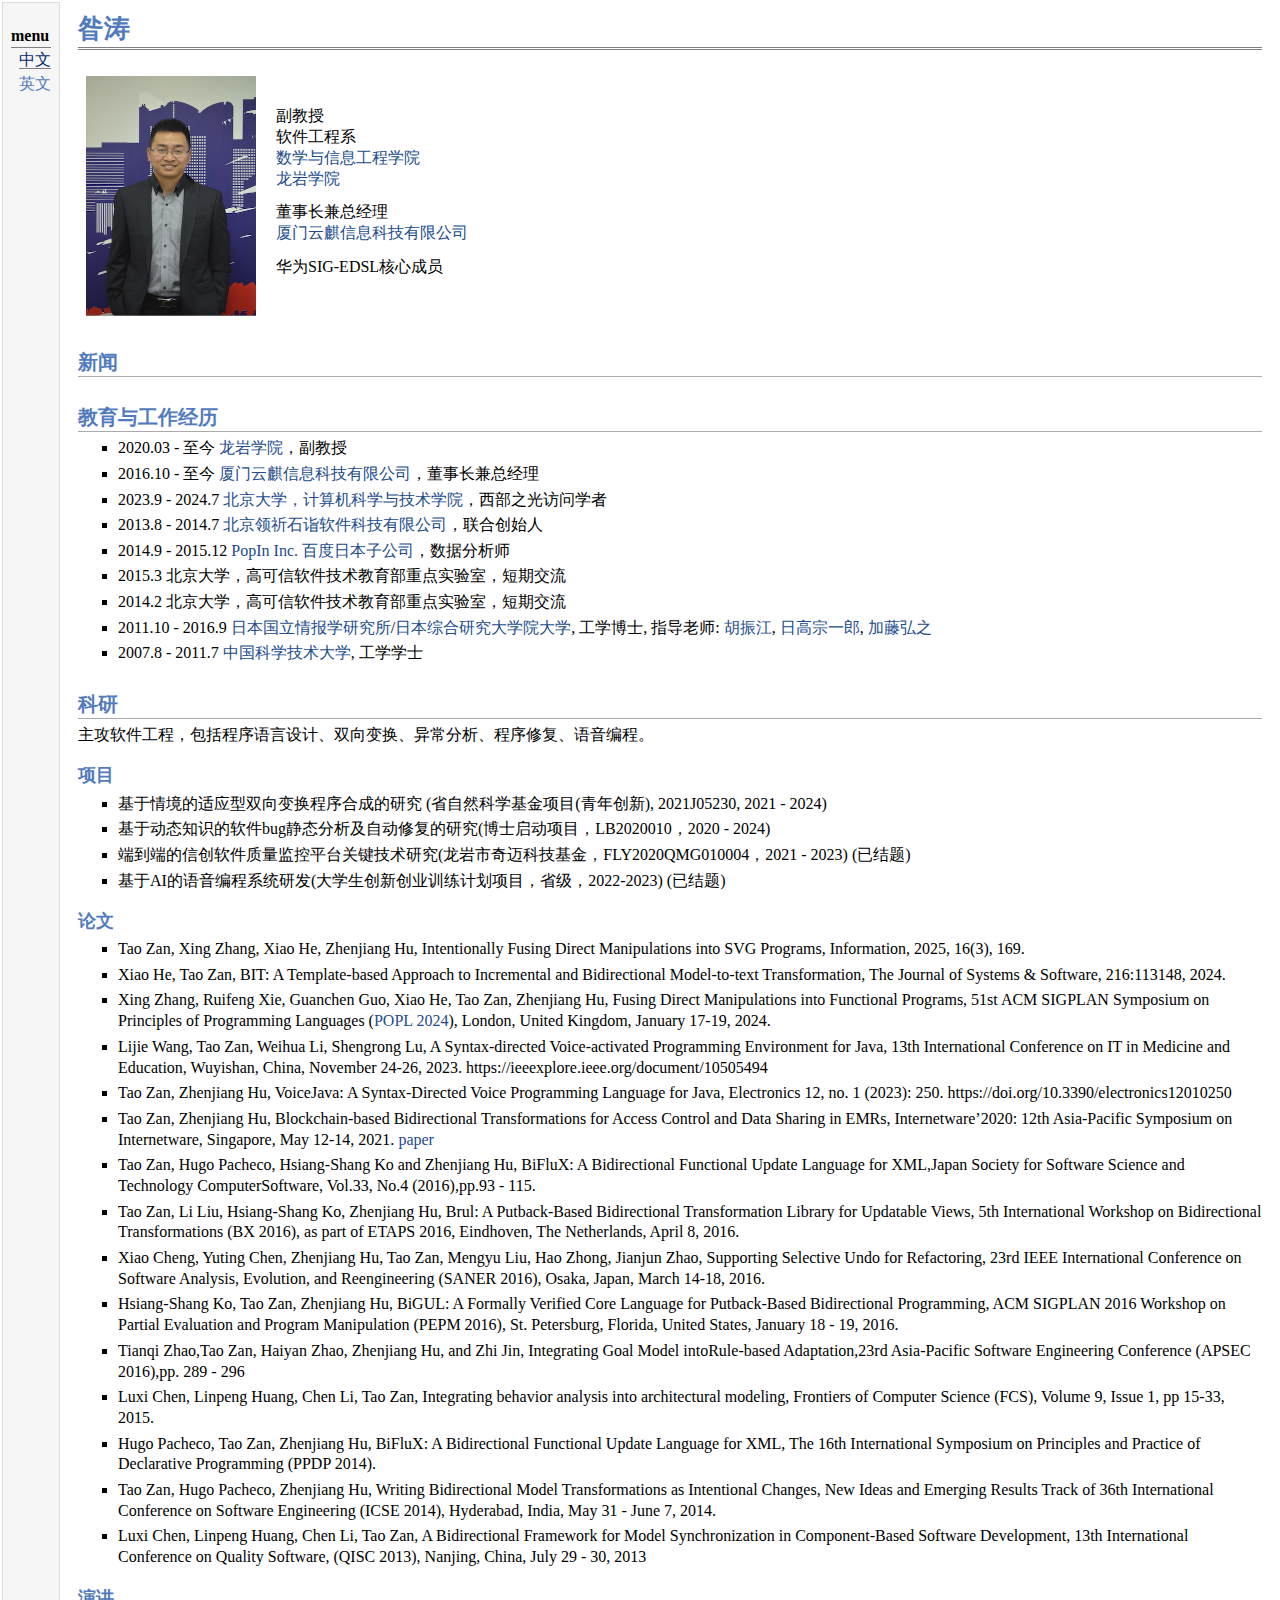
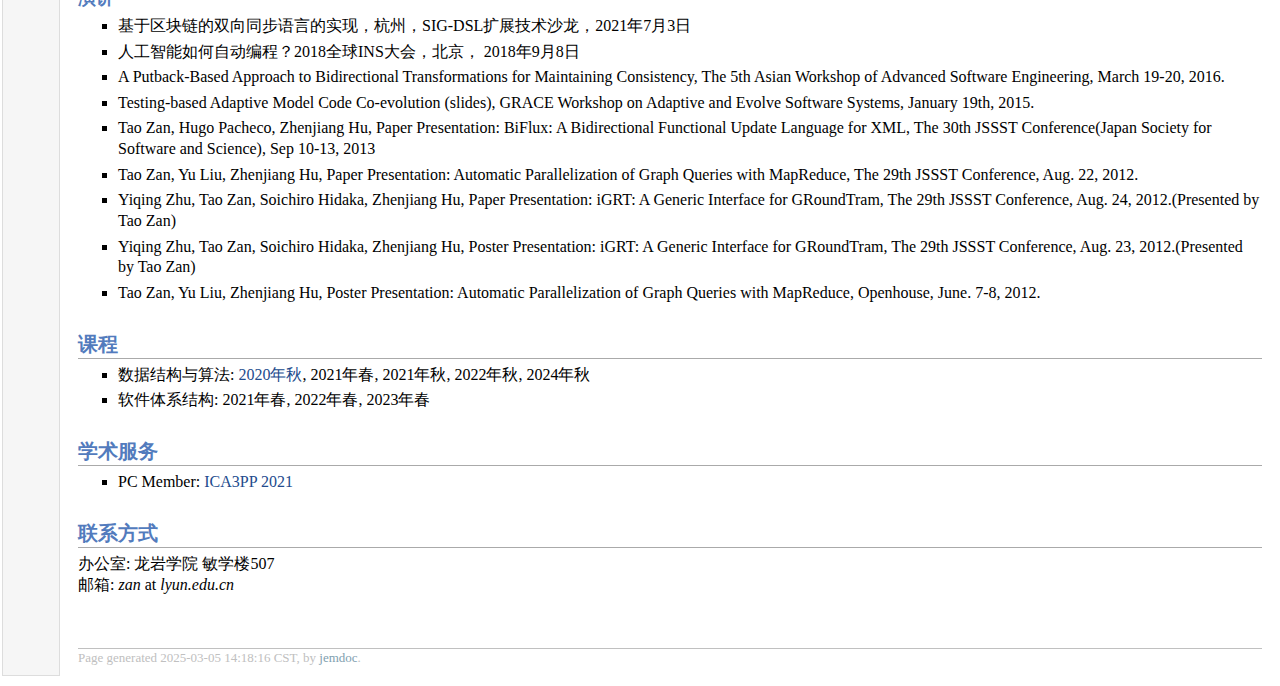
<file: index.html>
<!DOCTYPE html PUBLIC "-//W3C//DTD XHTML 1.1//EN"
  "http://www.w3.org/TR/xhtml11/DTD/xhtml11.dtd">
<html xmlns="http://www.w3.org/1999/xhtml" xml:lang="en">
<head>
<meta name="generator" content="jemdoc, see http://jemdoc.jaboc.net/" />
<meta http-equiv="Content-Type" content="text/html;charset=utf-8" />
<link rel="stylesheet" href="jemdoc.css" type="text/css" />
<title>昝涛</title>
</head>
<body>
<table summary="Table for page layout." id="tlayout">
<tr valign="top">
<td id="layout-menu">
<div class="menu-category">menu</div>
<div class="menu-item"><a href="index.html" class="current">中文</a></div>
<div class="menu-item"><a href="english.html">英文</a></div>
</td>
<td id="layout-content">
<div id="toptitle">
<h1>昝涛</h1>
</div>
<table class="imgtable"><tr><td>
<img src="pic/zan.png" alt="tao zan at urwork" width="170px" height="240px" />&nbsp;</td>
<td align="left"><p>副教授<br /> 
软件工程系 <br />
<a href="http://xxgcxy.lyun.edu.cn/">数学与信息工程学院</a> <br />
<a href="http://www.lyun.edu.cn/">龙岩学院</a><br /></p>
<p>董事长兼总经理<br />
<a href="https://fundebug.com">厦门云麒信息科技有限公司</a></p>
<p>华为SIG-EDSL核心成员</p>
</td></tr></table>
<h2>新闻</h2>
<h2>教育与工作经历</h2>
<ul>
<li><p>2020.03 - 至今 <a href="http://www.lyun.edu.cn/">龙岩学院</a>，副教授</p>
</li>
<li><p>2016.10 - 至今 <a href="https://fundebug.com/">厦门云麒信息科技有限公司</a>，董事长兼总经理</p>
</li>
<li><p>2023.9 - 2024.7 <a href="北京大学，计算机科学与技术学院">北京大学，计算机科学与技术学院</a>，西部之光访问学者</p>
</li>
<li><p>2013.8 - 2014.7 <a href="http://linksh.ltd/">北京领祈石诣软件科技有限公司</a>，联合创始人</p>
</li>
<li><p>2014.9 - 2015.12 <a href="https://www.popin.cc/zh/">PopIn Inc. 百度日本子公司</a>，数据分析师</p>
</li>
<li><p>2015.3 北京大学，高可信软件技术教育部重点实验室，短期交流</p>
</li>
<li><p>2014.2 北京大学，高可信软件技术教育部重点实验室，短期交流</p>
</li>
<li><p>2011.10 - 2016.9 <a href="http://www.nii.ac.jp/en">日本国立情报学研究所</a>/<a href="https://www.nii.ac.jp/graduate/">日本综合研究大学院大学</a>, 工学博士, 指导老师: <a href="http://sei.pku.edu.cn/~hu/">胡振江</a>, <a href="https://cis.hosei.ac.jp/depts/cs/hidaka/">日高宗一郎</a>, <a href="http://research.nii.ac.jp/~kato/kato/Top.html">加藤弘之</a></p>
</li>
<li><p>2007.8 - 2011.7 <a href="https://www.ustc.edu.cn/">中国科学技术大学</a>, 工学学士</p>
</li>
</ul>
<h2>科研</h2>
<p>主攻软件工程，包括程序语言设计、双向变换、异常分析、程序修复、语音编程。</p>
<h3>项目</h3>
<ul>
<li><p>基于情境的适应型双向变换程序合成的研究 (省自然科学基金项目(青年创新), 2021J05230, 2021 - 2024)</p>
</li>
<li><p>基于动态知识的软件bug静态分析及自动修复的研究(博士启动项目，LB2020010，2020 - 2024)</p>
</li>
<li><p>端到端的信创软件质量监控平台关键技术研究(龙岩市奇迈科技基金，FLY2020QMG010004，2021 - 2023) (已结题)</p>
</li>
<li><p>基于AI的语音编程系统研发(大学生创新创业训练计划项目，省级，2022-2023) (已结题)</p>
</li>
</ul>
<h3>论文</h3>
<ul>
<li><p>Tao Zan, Xing Zhang, Xiao He, Zhenjiang Hu, Intentionally Fusing Direct Manipulations into SVG Programs, Information, 2025, 16(3), 169.</p>
</li>
<li><p>Xiao He, Tao Zan, BIT: A Template-based Approach to Incremental and Bidirectional Model-to-text Transformation, The Journal of Systems &amp; Software, 216:113148, 2024.</p>
</li>
<li><p>Xing Zhang, Ruifeng Xie, Guanchen Guo, Xiao He, Tao Zan, Zhenjiang Hu, Fusing Direct Manipulations into Functional Programs, 51st ACM SIGPLAN Symposium on Principles of Programming Languages (<a href="https://popl24.sigplan.org/">POPL 2024</a>), London, United Kingdom, January 17-19, 2024.</p>
</li>
<li><p>Lijie Wang, Tao Zan, Weihua Li, Shengrong Lu, A Syntax-directed Voice-activated Programming Environment for Java, 13th International Conference on IT in Medicine and Education, Wuyishan, China, November 24-26, 2023. https://ieeexplore.ieee.org/document/10505494</p>
</li>
<li><p>Tao Zan, Zhenjiang Hu, VoiceJava: A Syntax-Directed Voice Programming Language for Java, Electronics 12, no. 1 (2023): 250. https://doi.org/10.3390/electronics12010250</p>
</li>
<li><p>Tao Zan, Zhenjiang Hu, Blockchain-based Bidirectional Transformations for Access Control and Data Sharing in EMRs, Internetware&rsquo;2020: 12th Asia-Pacific Symposium on Internetware, Singapore, May 12-14, 2021. <a href="./publications/internetware20.pdf">paper</a></p>
</li>
<li><p>Tao Zan, Hugo Pacheco, Hsiang-Shang Ko and Zhenjiang Hu, BiFluX: A Bidirectional Functional Update Language for XML,Japan Society for Software Science and Technology ComputerSoftware, Vol.33, No.4 (2016),pp.93 - 115.</p>
</li>
<li><p>Tao Zan, Li Liu, Hsiang-Shang Ko, Zhenjiang Hu, Brul: A Putback-Based Bidirectional Transformation Library for Updatable Views, 5th International Workshop on Bidirectional Transformations (BX 2016), as part of ETAPS 2016, Eindhoven, The Netherlands, April 8, 2016.</p>
</li>
<li><p>Xiao Cheng, Yuting Chen, Zhenjiang Hu, Tao Zan, Mengyu Liu, Hao Zhong, Jianjun Zhao, Supporting Selective Undo for Refactoring, 23rd IEEE International Conference on Software Analysis, Evolution, and Reengineering (SANER 2016), Osaka, Japan, March 14-18, 2016.</p>
</li>
<li><p>Hsiang-Shang Ko, Tao Zan, Zhenjiang Hu, BiGUL: A Formally Verified Core Language for Putback-Based Bidirectional Programming, ACM SIGPLAN 2016 Workshop on Partial Evaluation and Program Manipulation (PEPM 2016), St. Petersburg, Florida, United States, January 18 - 19, 2016.</p>
</li>
<li><p>Tianqi Zhao,Tao Zan, Haiyan Zhao, Zhenjiang Hu, and Zhi Jin,  Integrating Goal Model intoRule-based Adaptation,23rd Asia-Pacific Software Engineering Conference (APSEC 2016),pp. 289 - 296</p>
</li>
<li><p>Luxi Chen, Linpeng Huang, Chen Li, Tao Zan, Integrating behavior analysis into architectural modeling, Frontiers of Computer Science (FCS), Volume 9, Issue 1, pp 15-33, 2015.</p>
</li>
<li><p>Hugo Pacheco, Tao Zan, Zhenjiang Hu, BiFluX: A Bidirectional Functional Update Language for XML, The 16th International Symposium on Principles and Practice of Declarative Programming (PPDP 2014).</p>
</li>
<li><p>Tao Zan, Hugo Pacheco, Zhenjiang Hu, Writing Bidirectional Model Transformations as Intentional Changes, New Ideas and Emerging Results Track of 36th International Conference on Software Engineering (ICSE 2014), Hyderabad, India, May 31 - June 7, 2014.</p>
</li>
<li><p>Luxi Chen, Linpeng Huang, Chen Li, Tao Zan, A Bidirectional Framework for Model Synchronization in Component-Based Software Development, 13th International Conference on Quality Software, (QISC 2013), Nanjing, China, July 29 - 30, 2013</p>
</li>
</ul>
<h3>演讲</h3>
<ul>
<li><p>基于区块链的双向同步语言的实现，杭州，SIG-DSL扩展技术沙龙，2021年7月3日</p>
</li>
<li><p>人工智能如何自动编程？2018全球INS大会，北京， 2018年9月8日</p>
</li>
<li><p>A Putback-Based Approach to Bidirectional Transformations for Maintaining Consistency, The 5th Asian Workshop of Advanced Software Engineering, March 19-20, 2016.</p>
</li>
<li><p>Testing-based Adaptive Model Code Co-evolution (slides), GRACE Workshop on Adaptive and Evolve Software Systems, January 19th, 2015.</p>
</li>
<li><p>Tao Zan, Hugo Pacheco, Zhenjiang Hu, Paper Presentation: BiFlux: A Bidirectional Functional Update Language for XML, The 30th JSSST Conference(Japan Society for Software and Science), Sep 10-13, 2013</p>
</li>
<li><p>Tao Zan, Yu Liu, Zhenjiang Hu, Paper Presentation: Automatic Parallelization of Graph Queries with MapReduce, The 29th JSSST Conference, Aug. 22, 2012.</p>
</li>
<li><p>Yiqing Zhu, Tao Zan, Soichiro Hidaka, Zhenjiang Hu, Paper Presentation: iGRT: A Generic Interface for GRoundTram, The 29th JSSST Conference, Aug. 24, 2012.(Presented by Tao Zan)</p>
</li>
<li><p>Yiqing Zhu, Tao Zan, Soichiro Hidaka, Zhenjiang Hu, Poster Presentation: iGRT: A Generic Interface for GRoundTram, The 29th JSSST Conference, Aug. 23, 2012.(Presented by Tao Zan)</p>
</li>
<li><p>Tao Zan, Yu Liu, Zhenjiang Hu, Poster Presentation: Automatic Parallelization of Graph Queries with MapReduce, Openhouse, June. 7-8, 2012.</p>
</li>
</ul>
<h2>课程</h2>
<ul>
<li><p>数据结构与算法: <a href="https://gitee.com/se-193/">2020年秋</a>, 2021年春, 2021年秋, 2022年秋, 2024年秋</p>
</li>
<li><p>软件体系结构: 2021年春, 2022年春, 2023年春</p>
</li>
</ul>
<h2>学术服务</h2>
<ul>
<li><p>PC Member: <a href="http://nsclab.org/ica3pp2021/index.html">ICA3PP 2021</a></p>
</li>
</ul>
<h2>联系方式</h2>
<p>办公室: 龙岩学院 敏学楼507 <br />
邮箱: <i>zan</i> at <i>lyun.edu.cn</i> <br /></p>
<div id="footer">
<div id="footer-text">
Page generated 2025-03-05 14:18:16 CST, by <a href="http://jemdoc.jaboc.net/">jemdoc</a>.
</div>
</div>
</td>
</tr>
</table>
</body>
</html>
</file>
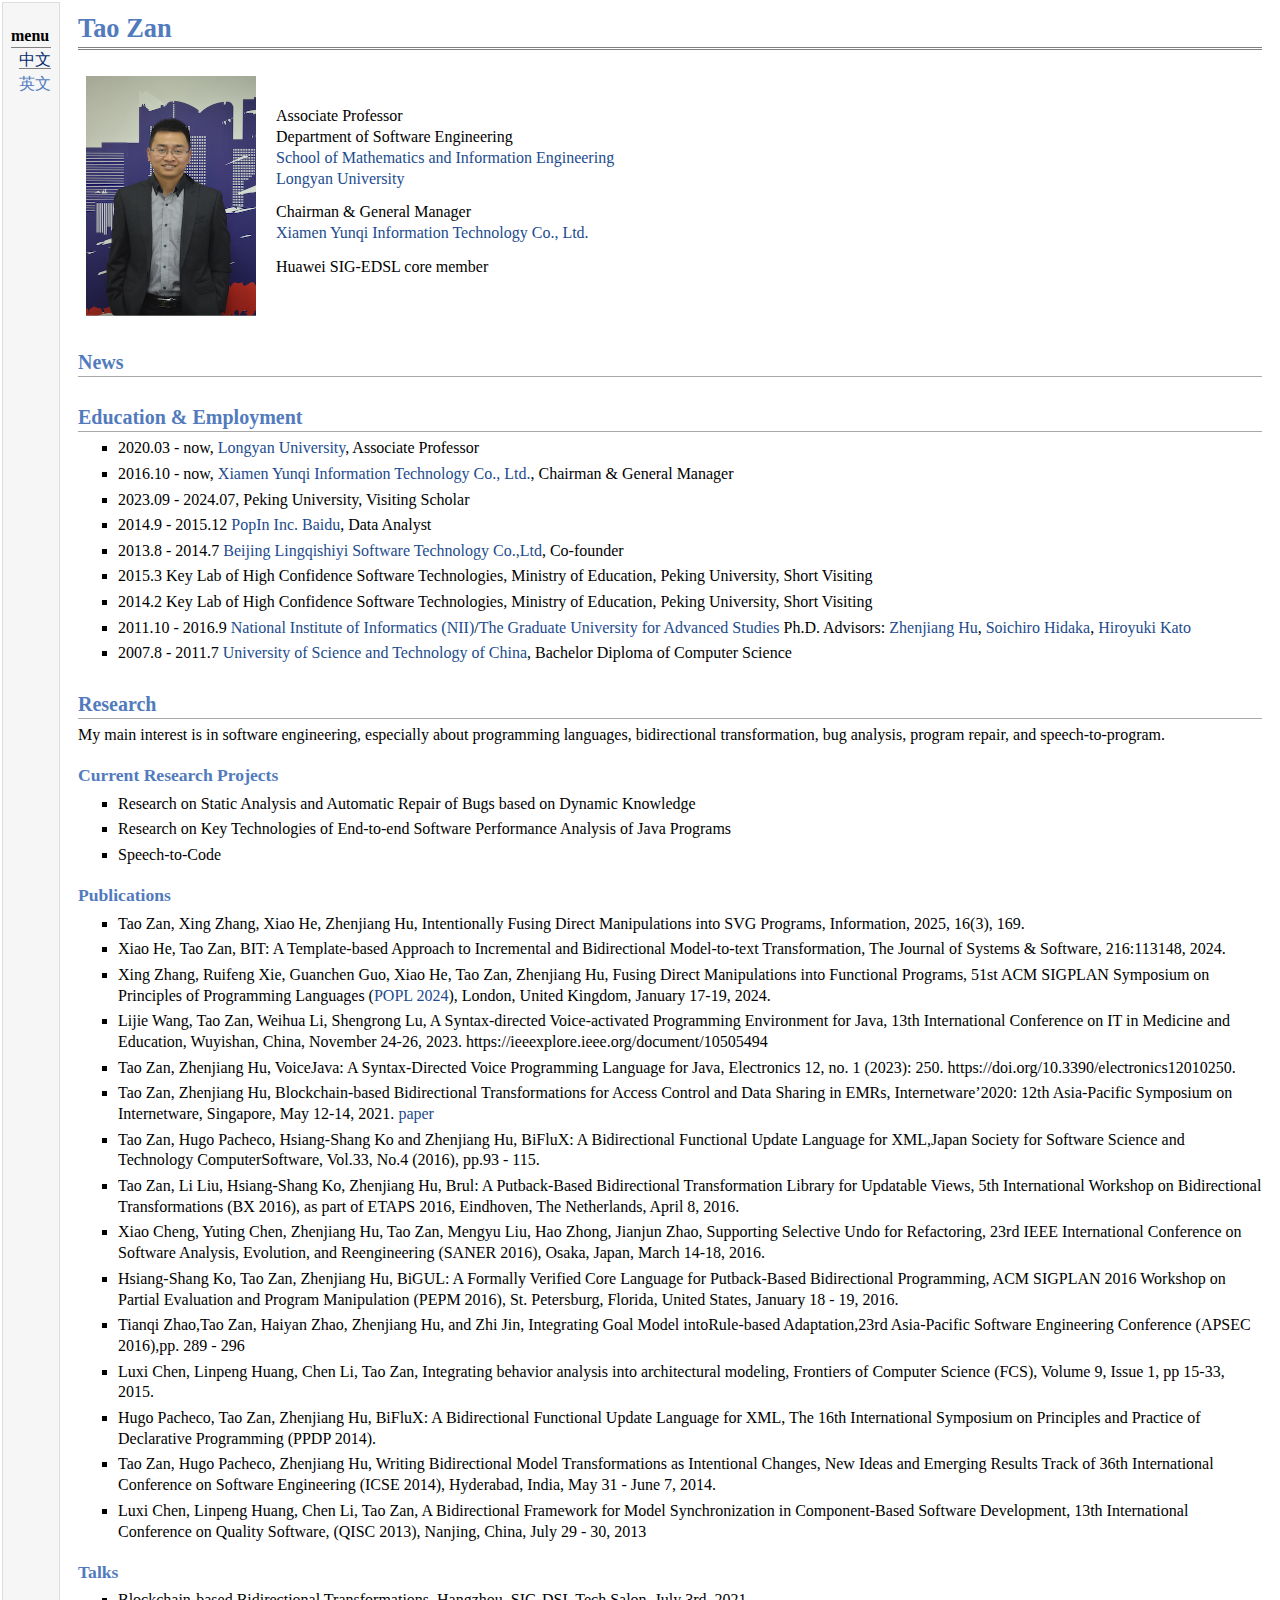
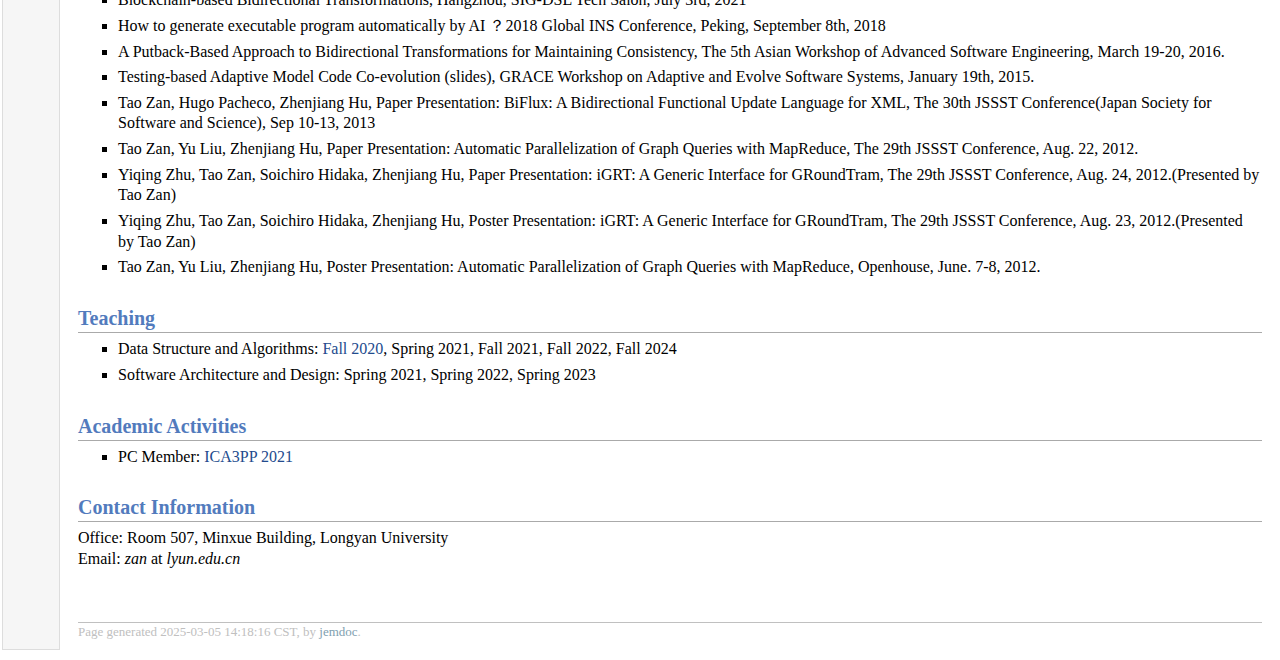
<file: english.html>
<!DOCTYPE html PUBLIC "-//W3C//DTD XHTML 1.1//EN"
  "http://www.w3.org/TR/xhtml11/DTD/xhtml11.dtd">
<html xmlns="http://www.w3.org/1999/xhtml" xml:lang="en">
<head>
<meta name="generator" content="jemdoc, see http://jemdoc.jaboc.net/" />
<meta http-equiv="Content-Type" content="text/html;charset=utf-8" />
<link rel="stylesheet" href="jemdoc.css" type="text/css" />
<title>Tao Zan</title>
</head>
<body>
<table summary="Table for page layout." id="tlayout">
<tr valign="top">
<td id="layout-menu">
<div class="menu-category">menu</div>
<div class="menu-item"><a href="index.html" class="current">中文</a></div>
<div class="menu-item"><a href="english.html">英文</a></div>
</td>
<td id="layout-content">
<div id="toptitle">
<h1>Tao Zan</h1>
</div>
<table class="imgtable"><tr><td>
<img src="pic/zan.png" alt="tao zan at urwork" width="170px" height="240px" />&nbsp;</td>
<td align="left"><p>Associate Professor <br /> 
Department of Software Engineering <br />
<a href="http://xxgcxy.lyun.edu.cn/">School of Mathematics and Information Engineering</a> <br />
<a href="http://www.lyun.edu.cn/">Longyan University</a><br /></p>
<p>Chairman &amp; General Manager<br />
<a href="https://fundebug.com">Xiamen Yunqi Information Technology Co., Ltd.</a></p>
<p>Huawei SIG-EDSL core member</p>
</td></tr></table>
<h2>News</h2>
<h2>Education &amp; Employment</h2>
<ul>
<li><p>2020.03 - now, <a href="http://www.lyun.edu.cn/">Longyan University</a>, Associate Professor</p>
</li>
<li><p>2016.10 - now, <a href="https://fundebug.com/">Xiamen Yunqi Information Technology Co., Ltd.</a>, Chairman &amp; General Manager</p>
</li>
<li><p>2023.09 - 2024.07, Peking University, Visiting Scholar</p>
</li>
<li><p>2014.9 - 2015.12 <a href="https://www.popin.cc/zh/">PopIn Inc. Baidu</a>, Data Analyst</p>
</li>
<li><p>2013.8 - 2014.7 <a href="http://linksh.ltd/">Beijing Lingqishiyi Software Technology Co.,Ltd</a>, Co-founder</p>
</li>
<li><p>2015.3 Key Lab of High Confidence Software Technologies, Ministry of Education, Peking University, Short Visiting</p>
</li>
<li><p>2014.2 Key Lab of High Confidence Software Technologies, Ministry of Education, Peking University, Short Visiting</p>
</li>
<li><p>2011.10 - 2016.9 <a href="http://www.nii.ac.jp/en">National Institute of Informatics (NII)</a>/<a href="https://www.nii.ac.jp/graduate/">The Graduate University for Advanced Studies</a> Ph.D. Advisors: <a href="http://sei.pku.edu.cn/~hu/">Zhenjiang Hu</a>, <a href="https://cis.hosei.ac.jp/depts/cs/hidaka/">Soichiro Hidaka</a>, <a href="http://research.nii.ac.jp/~kato/kato/Top.html">Hiroyuki Kato</a></p>
</li>
<li><p>2007.8 - 2011.7 <a href="https://www.ustc.edu.cn/">University of Science and Technology of China</a>, Bachelor Diploma of Computer Science</p>
</li>
</ul>
<h2>Research</h2>
<p>My main interest is in software engineering, especially about programming languages, bidirectional transformation, bug analysis, program repair, and speech-to-program.</p>
<h3>Current Research Projects</h3>
<ul>
<li><p>Research on Static Analysis and Automatic Repair of Bugs based on Dynamic Knowledge</p>
</li>
<li><p>Research on Key Technologies of End-to-end Software Performance Analysis of Java Programs</p>
</li>
<li><p>Speech-to-Code</p>
</li>
</ul>
<h3>Publications</h3>
<ul>
<li><p>Tao Zan, Xing Zhang, Xiao He, Zhenjiang Hu, Intentionally Fusing Direct Manipulations into SVG Programs, Information, 2025, 16(3), 169.</p>
</li>
<li><p>Xiao He, Tao Zan, BIT: A Template-based Approach to Incremental and Bidirectional Model-to-text Transformation, The Journal of Systems &amp; Software, 216:113148, 2024.</p>
</li>
<li><p>Xing Zhang, Ruifeng Xie, Guanchen Guo, Xiao He, Tao Zan, Zhenjiang Hu, Fusing Direct Manipulations into Functional Programs, 51st ACM SIGPLAN Symposium on Principles of Programming Languages (<a href="https://popl24.sigplan.org/">POPL 2024</a>), London, United Kingdom, January 17-19, 2024. </p>
</li>
<li><p>Lijie Wang, Tao Zan, Weihua Li, Shengrong Lu, A Syntax-directed Voice-activated Programming Environment for Java, 13th International Conference on IT in Medicine and Education, Wuyishan, China, November 24-26, 2023. https://ieeexplore.ieee.org/document/10505494</p>
</li>
<li><p>Tao Zan, Zhenjiang Hu, VoiceJava: A Syntax-Directed Voice Programming Language for Java, Electronics 12, no. 1 (2023): 250. https://doi.org/10.3390/electronics12010250.</p>
</li>
<li><p>Tao Zan, Zhenjiang Hu, Blockchain-based Bidirectional Transformations for Access Control and Data Sharing in EMRs, Internetware&rsquo;2020: 12th Asia-Pacific Symposium on Internetware, Singapore, May 12-14, 2021. <a href="./publications/internetware20.pdf">paper</a></p>
</li>
<li><p>Tao Zan, Hugo Pacheco, Hsiang-Shang Ko and Zhenjiang Hu, BiFluX: A Bidirectional Functional Update Language for XML,Japan Society for Software Science and Technology ComputerSoftware, Vol.33, No.4 (2016), pp.93 - 115.</p>
</li>
<li><p>Tao Zan, Li Liu, Hsiang-Shang Ko, Zhenjiang Hu, Brul: A Putback-Based Bidirectional Transformation Library for Updatable Views, 5th International Workshop on Bidirectional Transformations (BX 2016), as part of ETAPS 2016, Eindhoven, The Netherlands, April 8, 2016.</p>
</li>
<li><p>Xiao Cheng, Yuting Chen, Zhenjiang Hu, Tao Zan, Mengyu Liu, Hao Zhong, Jianjun Zhao, Supporting Selective Undo for Refactoring, 23rd IEEE International Conference on Software Analysis, Evolution, and Reengineering (SANER 2016), Osaka, Japan, March 14-18, 2016.</p>
</li>
<li><p>Hsiang-Shang Ko, Tao Zan, Zhenjiang Hu, BiGUL: A Formally Verified Core Language for Putback-Based Bidirectional Programming, ACM SIGPLAN 2016 Workshop on Partial Evaluation and Program Manipulation (PEPM 2016), St. Petersburg, Florida, United States, January 18 - 19, 2016.</p>
</li>
<li><p>Tianqi Zhao,Tao Zan, Haiyan Zhao, Zhenjiang Hu, and Zhi Jin,  Integrating Goal Model intoRule-based Adaptation,23rd Asia-Pacific Software Engineering Conference (APSEC 2016),pp. 289 - 296</p>
</li>
<li><p>Luxi Chen, Linpeng Huang, Chen Li, Tao Zan, Integrating behavior analysis into architectural modeling, Frontiers of Computer Science (FCS), Volume 9, Issue 1, pp 15-33, 2015.</p>
</li>
<li><p>Hugo Pacheco, Tao Zan, Zhenjiang Hu, BiFluX: A Bidirectional Functional Update Language for XML, The 16th International Symposium on Principles and Practice of Declarative Programming (PPDP 2014).</p>
</li>
<li><p>Tao Zan, Hugo Pacheco, Zhenjiang Hu, Writing Bidirectional Model Transformations as Intentional Changes, New Ideas and Emerging Results Track of 36th International Conference on Software Engineering (ICSE 2014), Hyderabad, India, May 31 - June 7, 2014.</p>
</li>
<li><p>Luxi Chen, Linpeng Huang, Chen Li, Tao Zan, A Bidirectional Framework for Model Synchronization in Component-Based Software Development, 13th International Conference on Quality Software, (QISC 2013), Nanjing, China, July 29 - 30, 2013</p>
</li>
</ul>
<h3>Talks</h3>
<ul>
<li><p>Blockchain-based Bidirectional Transformations, Hangzhou, SIG-DSL Tech Salon, July 3rd, 2021</p>
</li>
<li><p>How to generate executable program automatically by AI ？2018 Global INS Conference, Peking, September 8th, 2018</p>
</li>
<li><p>A Putback-Based Approach to Bidirectional Transformations for Maintaining Consistency, The 5th Asian Workshop of Advanced Software Engineering, March 19-20, 2016.</p>
</li>
<li><p>Testing-based Adaptive Model Code Co-evolution (slides), GRACE Workshop on Adaptive and Evolve Software Systems, January 19th, 2015.</p>
</li>
<li><p>Tao Zan, Hugo Pacheco, Zhenjiang Hu, Paper Presentation: BiFlux: A Bidirectional Functional Update Language for XML, The 30th JSSST Conference(Japan Society for Software and Science), Sep 10-13, 2013</p>
</li>
<li><p>Tao Zan, Yu Liu, Zhenjiang Hu, Paper Presentation: Automatic Parallelization of Graph Queries with MapReduce, The 29th JSSST Conference, Aug. 22, 2012.</p>
</li>
<li><p>Yiqing Zhu, Tao Zan, Soichiro Hidaka, Zhenjiang Hu, Paper Presentation: iGRT: A Generic Interface for GRoundTram, The 29th JSSST Conference, Aug. 24, 2012.(Presented by Tao Zan)</p>
</li>
<li><p>Yiqing Zhu, Tao Zan, Soichiro Hidaka, Zhenjiang Hu, Poster Presentation: iGRT: A Generic Interface for GRoundTram, The 29th JSSST Conference, Aug. 23, 2012.(Presented by Tao Zan)</p>
</li>
<li><p>Tao Zan, Yu Liu, Zhenjiang Hu, Poster Presentation: Automatic Parallelization of Graph Queries with MapReduce, Openhouse, June. 7-8, 2012.</p>
</li>
</ul>
<h2>Teaching</h2>
<ul>
<li><p>Data Structure and Algorithms: <a href="https://gitee.com/se-193/">Fall 2020</a>, Spring 2021, Fall 2021, Fall 2022, Fall 2024</p>
</li>
<li><p>Software Architecture and Design: Spring 2021, Spring 2022, Spring 2023</p>
</li>
</ul>
<h2>Academic Activities</h2>
<ul>
<li><p>PC Member: <a href="http://nsclab.org/ica3pp2021/index.html">ICA3PP 2021</a></p>
</li>
</ul>
<h2>Contact Information</h2>
<p>Office: Room 507, Minxue Building, Longyan University <br />
Email: <i>zan</i> at <i>lyun.edu.cn</i> <br /></p>
<div id="footer">
<div id="footer-text">
Page generated 2025-03-05 14:18:16 CST, by <a href="http://jemdoc.jaboc.net/">jemdoc</a>.
</div>
</div>
</td>
</tr>
</table>
</body>
</html>
</file>
<file: jemdoc.css>
/* Default css file for jemdoc. */

table#tlayout {
  border: none;
  border-collapse: separate;
  background: white;
}

body {
  background: white;
  font-family: Georgia, serif;
  padding-bottom: 8px;
  margin: 0;
}

#layout-menu {
  background: #f6f6f6;
  border: 1px solid #dddddd;
  padding-top: 0.5em;
  padding-left: 8px;
  padding-right: 8px;
  /* font-size: 1em; */
  width: auto;
  white-space: nowrap;
  text-align: left;
  vertical-align: top;
}

#layout-menu td {
  background: #f4f4f4;
  vertical-align: top;
}

#layout-content {
  padding-top: 0em;
  padding-left: 1em;
  padding-right: 1em;
  border: none;
  background: white;
  text-align: left;
  vertical-align: top;
}

#layout-menu a {
  line-height: 1.5em;
  margin-left: 0.5em;
}

tt {
  background: #ffffdd;
}

pre,
tt {
  font-size: 90%;
  font-family: monaco, monospace;
}

a,
a > tt {
  color: #224b8d;
  text-decoration: none;
}

a:hover {
  border-bottom: 1px gray dotted;
}

#layout-menu a.current:link,
#layout-menu a.current:visited {
  color: #022b6d;
  border-bottom: 1px gray solid;
}
#layout-menu a:link,
#layout-menu a:visited,
#layout-menu a:hover {
  color: #527bbd;
  text-decoration: none;
}
#layout-menu a:hover {
  text-decoration: none;
}

div.menu-category {
  border-bottom: 1px solid gray;
  margin-top: 0.8em;
  padding-top: 0.2em;
  padding-bottom: 0.1em;
  font-weight: bold;
}

div.menu-item {
  padding-left: 16px;
  text-indent: -16px;
}

div#toptitle {
  padding-bottom: 0.2em;
  margin-bottom: 1.5em;
  border-bottom: 3px double gray;
}

/* Reduce space if we begin the page with a title. */
div#toptitle + h2,
div#toptitle + h3 {
  margin-top: -0.7em;
}

div#subtitle {
  margin-top: 0em;
  margin-bottom: 0em;
  padding-top: 0em;
  padding-bottom: 0.1em;
}

em {
  font-style: italic;
}

strong {
  font-weight: bold;
}

h1,
h2,
h3 {
  color: #527bbd;
  margin-top: 0.7em;
  margin-bottom: 0.3em;
  padding-bottom: 0.2em;
  line-height: 1;
  padding-top: 0.5em;
  border-bottom: 1px solid #aaaaaa;
}

h1 {
  font-size: 165%;
}

h2 {
  padding-top: 0.8em;
  font-size: 125%;
}

h2 + h3 {
  padding-top: 0.2em;
}

h3 {
  font-size: 110%;
  border-bottom: none;
}

p {
  margin-top: 0em;
  margin-bottom: 0.8em;
  padding: 0;
  line-height: 1.3;
}

pre {
  padding: 0;
  margin: 0;
}

div#footer {
  font-size: small;
  border-top: 1px solid #c0c0c0;
  padding-top: 0.1em;
  margin-top: 4em;
  color: #c0c0c0;
}

div#footer a {
  color: #80a0b0;
}

div#footer-text {
  float: left;
  padding-bottom: 8px;
}

ul,
ol,
dl {
  margin-top: 0.2em;
  padding-top: 0;
  margin-bottom: 0.8em;
}

dt {
  margin-top: 0.5em;
  margin-bottom: 0;
}

dl {
  margin-left: 20px;
}

dd {
  color: #222222;
}

dd > *:first-child {
  margin-top: 0;
}

ul {
  list-style-position: outside;
  list-style-type: square;
}

p + ul,
p + ol {
  margin-top: -0.5em;
}

li ul,
li ol {
  margin-top: -0.3em;
}

ol {
  list-style-position: outside;
  list-style-type: decimal;
}

li p,
dd p {
  margin-bottom: 0.3em;
}

ol ol {
  list-style-type: lower-alpha;
}

ol ol ol {
  list-style-type: lower-roman;
}

p + div.codeblock {
  margin-top: -0.6em;
}

div.codeblock,
div.infoblock {
  margin-right: 0%;
  margin-top: 1.2em;
  margin-bottom: 1.3em;
}

div.blocktitle {
  font-weight: bold;
  color: #cd7b62;
  margin-top: 1.2em;
  margin-bottom: 0.1em;
}

div.blockcontent {
  border: 1px solid silver;
  padding: 0.3em 0.5em;
}

div.infoblock > div.blockcontent {
  background: #ffffee;
}

div.blockcontent p + ul,
div.blockcontent p + ol {
  margin-top: 0.4em;
}

div.infoblock p {
  margin-bottom: 0em;
}

div.infoblock li p,
div.infoblock dd p {
  margin-bottom: 0.5em;
}

div.infoblock p + p {
  margin-top: 0.8em;
}

div.codeblock > div.blockcontent {
  background: #f6f6f6;
}

span.pycommand {
  color: #000070;
}

span.statement {
  color: #008800;
}
span.builtin {
  color: #000088;
}
span.special {
  color: #990000;
}
span.operator {
  color: #880000;
}
span.error {
  color: #aa0000;
}
span.comment,
span.comment > *,
span.string,
span.string > * {
  color: #606060;
}

@media print {
  #layout-menu {
    display: none;
  }
}

#fwtitle {
  margin: 2px;
}

#fwtitle #toptitle {
  padding-left: 0.5em;
  margin-bottom: 0.5em;
}

#layout-content h1:first-child,
#layout-content h2:first-child,
#layout-content h3:first-child {
  margin-top: -0.7em;
}

div#toptitle h1,
#layout-content div#toptitle h1 {
  margin-bottom: 0em;
  padding-bottom: 0.1em;
  padding-top: 0;
  margin-top: 0.5em;
  border-bottom: none;
}

img.eq {
  padding: 0;
  padding-left: 0.1em;
  padding-right: 0.1em;
  margin: 0;
}

img.eqwl {
  padding-left: 2em;
  padding-top: 0.6em;
  padding-bottom: 0.2em;
  margin: 0;
}

table {
  border: 2px solid black;
  border-collapse: collapse;
}

td {
  padding: 2px;
  padding-left: 0.5em;
  padding-right: 0.5em;
  text-align: center;
  border: 1px solid gray;
}

table + table {
  margin-top: 1em;
}

tr.heading {
  font-weight: bold;
  border-bottom: 2px solid black;
}

img {
  border: none;
}

table.imgtable,
table.imgtable td {
  border: none;
  text-align: left;
}
</file>
